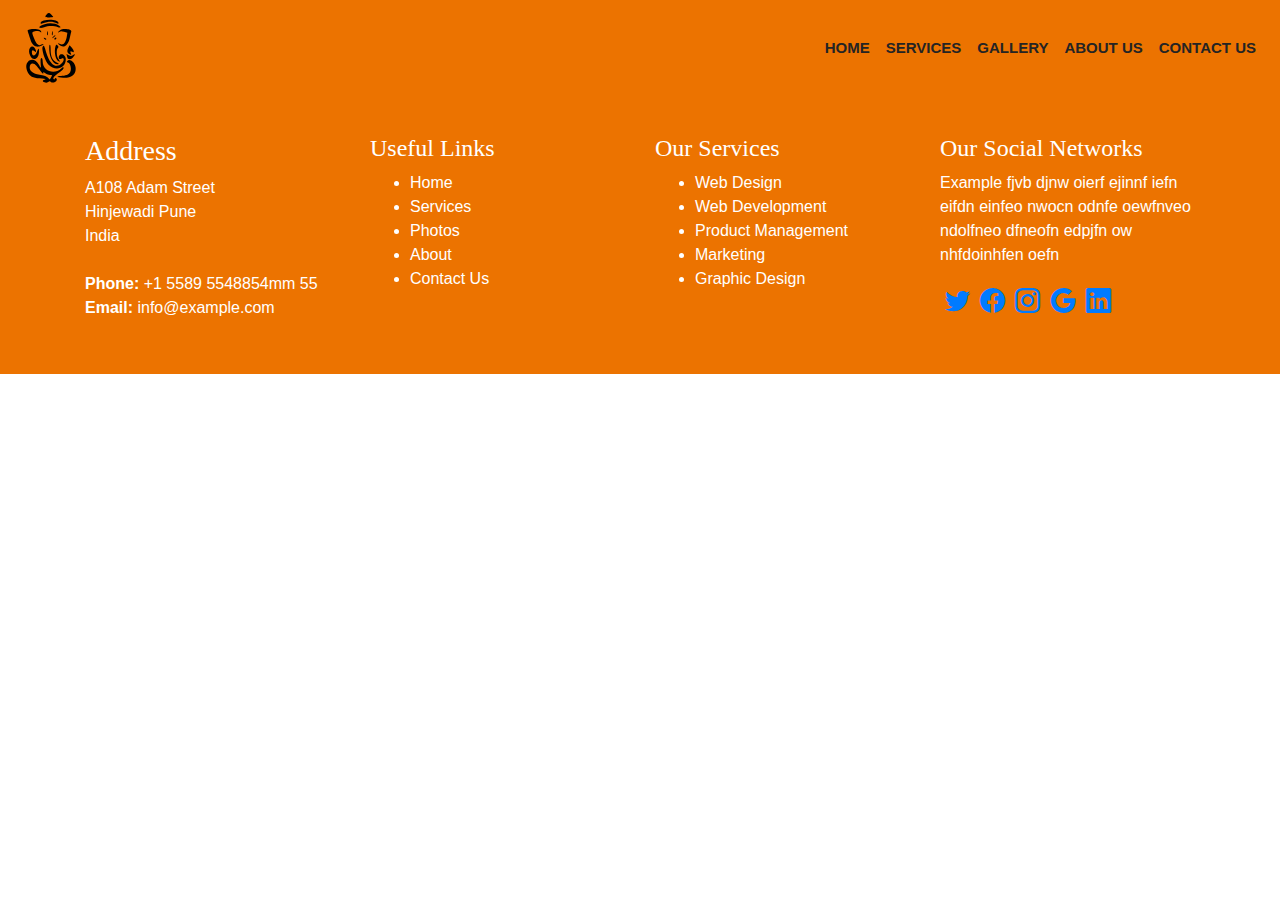
<file: index.html>
<!doctype html>
<html lang="en">
<head>
  <meta charset="utf-8">
  <title>Mangal Murti Transport</title>
  <base href="https://vijayharde.github.io/mangal.murti.io">
  <meta name="viewport" content="width=device-width, initial-scale=1">
  <link rel="icon" type="image/x-icon" href="/assets/Mangal Murti.jpg">
  <!-- Bootstrap CSS -->
  <link rel="stylesheet" href="https://maxcdn.bootstrapcdn.com/bootstrap/4.0.0/css/bootstrap.min.css" integrity="sha384-Gn5384xqQ1aoWXA+058RXPxPg6fy4IWvTNh0E263XmFcJlSAwiGgFAW/dAiS6JXm" crossorigin="anonymous">
  <link rel="stylesheet" href="https://cdn.jsdelivr.net/npm/bootstrap-icons@1.7.2/font/bootstrap-icons.css">
<link rel="stylesheet" href="styles.0ce3b52a5cc12cc4bb51.css"></head>
<body>
  <app-root></app-root>
  
  <!-- jQuery first, then Popper.js, then Bootstrap JS -->
  <script src="https://code.jquery.com/jquery-3.2.1.slim.min.js" integrity="sha384-KJ3o2DKtIkvYIK3UENzmM7KCkRr/rE9/Qpg6aAZGJwFDMVNA/GpGFF93hXpG5KkN" crossorigin="anonymous"></script>
  <script src="https://cdnjs.cloudflare.com/ajax/libs/popper.js/1.12.9/umd/popper.min.js" integrity="sha384-ApNbgh9B+Y1QKtv3Rn7W3mgPxhU9K/ScQsAP7hUibX39j7fakFPskvXusvfa0b4Q" crossorigin="anonymous"></script>
  <script src="https://maxcdn.bootstrapcdn.com/bootstrap/4.0.0/js/bootstrap.min.js" integrity="sha384-JZR6Spejh4U02d8jOt6vLEHfe/JQGiRRSQQxSfFWpi1MquVdAyjUar5+76PVCmYl" crossorigin="anonymous"></script>
<script src="runtime.acf0dec4155e77772545.js" defer></script><script src="polyfills.5e0ce2c1a99c8658e3f9.js" defer></script><script src="main.64a4290e21a7b0e04ec5.js" defer></script></body>
</html>
</file>
<file: styles.0ce3b52a5cc12cc4bb51.css>
@font-face{font-family:bootstrap-icons;src:url(bootstrap-icons.2b56e79ae5013246de29.woff2?30af91bf14e37666a085fb8a161ff36d) format("woff2"),url(bootstrap-icons.38c4d2499557ae0379fd.woff?30af91bf14e37666a085fb8a161ff36d) format("woff")}.bi:before,[class*=" bi-"]:before,[class^=bi-]:before{display:inline-block;font-family:bootstrap-icons!important;font-style:normal;font-weight:400!important;font-variant:normal;text-transform:none;line-height:1;vertical-align:-.125em;-webkit-font-smoothing:antialiased;-moz-osx-font-smoothing:grayscale}.bi-123:before{content:"\f67f"}.bi-alarm-fill:before{content:"\f101"}.bi-alarm:before{content:"\f102"}.bi-align-bottom:before{content:"\f103"}.bi-align-center:before{content:"\f104"}.bi-align-end:before{content:"\f105"}.bi-align-middle:before{content:"\f106"}.bi-align-start:before{content:"\f107"}.bi-align-top:before{content:"\f108"}.bi-alt:before{content:"\f109"}.bi-app-indicator:before{content:"\f10a"}.bi-app:before{content:"\f10b"}.bi-archive-fill:before{content:"\f10c"}.bi-archive:before{content:"\f10d"}.bi-arrow-90deg-down:before{content:"\f10e"}.bi-arrow-90deg-left:before{content:"\f10f"}.bi-arrow-90deg-right:before{content:"\f110"}.bi-arrow-90deg-up:before{content:"\f111"}.bi-arrow-bar-down:before{content:"\f112"}.bi-arrow-bar-left:before{content:"\f113"}.bi-arrow-bar-right:before{content:"\f114"}.bi-arrow-bar-up:before{content:"\f115"}.bi-arrow-clockwise:before{content:"\f116"}.bi-arrow-counterclockwise:before{content:"\f117"}.bi-arrow-down-circle-fill:before{content:"\f118"}.bi-arrow-down-circle:before{content:"\f119"}.bi-arrow-down-left-circle-fill:before{content:"\f11a"}.bi-arrow-down-left-circle:before{content:"\f11b"}.bi-arrow-down-left-square-fill:before{content:"\f11c"}.bi-arrow-down-left-square:before{content:"\f11d"}.bi-arrow-down-left:before{content:"\f11e"}.bi-arrow-down-right-circle-fill:before{content:"\f11f"}.bi-arrow-down-right-circle:before{content:"\f120"}.bi-arrow-down-right-square-fill:before{content:"\f121"}.bi-arrow-down-right-square:before{content:"\f122"}.bi-arrow-down-right:before{content:"\f123"}.bi-arrow-down-short:before{content:"\f124"}.bi-arrow-down-square-fill:before{content:"\f125"}.bi-arrow-down-square:before{content:"\f126"}.bi-arrow-down-up:before{content:"\f127"}.bi-arrow-down:before{content:"\f128"}.bi-arrow-left-circle-fill:before{content:"\f129"}.bi-arrow-left-circle:before{content:"\f12a"}.bi-arrow-left-right:before{content:"\f12b"}.bi-arrow-left-short:before{content:"\f12c"}.bi-arrow-left-square-fill:before{content:"\f12d"}.bi-arrow-left-square:before{content:"\f12e"}.bi-arrow-left:before{content:"\f12f"}.bi-arrow-repeat:before{content:"\f130"}.bi-arrow-return-left:before{content:"\f131"}.bi-arrow-return-right:before{content:"\f132"}.bi-arrow-right-circle-fill:before{content:"\f133"}.bi-arrow-right-circle:before{content:"\f134"}.bi-arrow-right-short:before{content:"\f135"}.bi-arrow-right-square-fill:before{content:"\f136"}.bi-arrow-right-square:before{content:"\f137"}.bi-arrow-right:before{content:"\f138"}.bi-arrow-up-circle-fill:before{content:"\f139"}.bi-arrow-up-circle:before{content:"\f13a"}.bi-arrow-up-left-circle-fill:before{content:"\f13b"}.bi-arrow-up-left-circle:before{content:"\f13c"}.bi-arrow-up-left-square-fill:before{content:"\f13d"}.bi-arrow-up-left-square:before{content:"\f13e"}.bi-arrow-up-left:before{content:"\f13f"}.bi-arrow-up-right-circle-fill:before{content:"\f140"}.bi-arrow-up-right-circle:before{content:"\f141"}.bi-arrow-up-right-square-fill:before{content:"\f142"}.bi-arrow-up-right-square:before{content:"\f143"}.bi-arrow-up-right:before{content:"\f144"}.bi-arrow-up-short:before{content:"\f145"}.bi-arrow-up-square-fill:before{content:"\f146"}.bi-arrow-up-square:before{content:"\f147"}.bi-arrow-up:before{content:"\f148"}.bi-arrows-angle-contract:before{content:"\f149"}.bi-arrows-angle-expand:before{content:"\f14a"}.bi-arrows-collapse:before{content:"\f14b"}.bi-arrows-expand:before{content:"\f14c"}.bi-arrows-fullscreen:before{content:"\f14d"}.bi-arrows-move:before{content:"\f14e"}.bi-aspect-ratio-fill:before{content:"\f14f"}.bi-aspect-ratio:before{content:"\f150"}.bi-asterisk:before{content:"\f151"}.bi-at:before{content:"\f152"}.bi-award-fill:before{content:"\f153"}.bi-award:before{content:"\f154"}.bi-back:before{content:"\f155"}.bi-backspace-fill:before{content:"\f156"}.bi-backspace-reverse-fill:before{content:"\f157"}.bi-backspace-reverse:before{content:"\f158"}.bi-backspace:before{content:"\f159"}.bi-badge-3d-fill:before{content:"\f15a"}.bi-badge-3d:before{content:"\f15b"}.bi-badge-4k-fill:before{content:"\f15c"}.bi-badge-4k:before{content:"\f15d"}.bi-badge-8k-fill:before{content:"\f15e"}.bi-badge-8k:before{content:"\f15f"}.bi-badge-ad-fill:before{content:"\f160"}.bi-badge-ad:before{content:"\f161"}.bi-badge-ar-fill:before{content:"\f162"}.bi-badge-ar:before{content:"\f163"}.bi-badge-cc-fill:before{content:"\f164"}.bi-badge-cc:before{content:"\f165"}.bi-badge-hd-fill:before{content:"\f166"}.bi-badge-hd:before{content:"\f167"}.bi-badge-tm-fill:before{content:"\f168"}.bi-badge-tm:before{content:"\f169"}.bi-badge-vo-fill:before{content:"\f16a"}.bi-badge-vo:before{content:"\f16b"}.bi-badge-vr-fill:before{content:"\f16c"}.bi-badge-vr:before{content:"\f16d"}.bi-badge-wc-fill:before{content:"\f16e"}.bi-badge-wc:before{content:"\f16f"}.bi-bag-check-fill:before{content:"\f170"}.bi-bag-check:before{content:"\f171"}.bi-bag-dash-fill:before{content:"\f172"}.bi-bag-dash:before{content:"\f173"}.bi-bag-fill:before{content:"\f174"}.bi-bag-plus-fill:before{content:"\f175"}.bi-bag-plus:before{content:"\f176"}.bi-bag-x-fill:before{content:"\f177"}.bi-bag-x:before{content:"\f178"}.bi-bag:before{content:"\f179"}.bi-bar-chart-fill:before{content:"\f17a"}.bi-bar-chart-line-fill:before{content:"\f17b"}.bi-bar-chart-line:before{content:"\f17c"}.bi-bar-chart-steps:before{content:"\f17d"}.bi-bar-chart:before{content:"\f17e"}.bi-basket-fill:before{content:"\f17f"}.bi-basket:before{content:"\f180"}.bi-basket2-fill:before{content:"\f181"}.bi-basket2:before{content:"\f182"}.bi-basket3-fill:before{content:"\f183"}.bi-basket3:before{content:"\f184"}.bi-battery-charging:before{content:"\f185"}.bi-battery-full:before{content:"\f186"}.bi-battery-half:before{content:"\f187"}.bi-battery:before{content:"\f188"}.bi-bell-fill:before{content:"\f189"}.bi-bell:before{content:"\f18a"}.bi-bezier:before{content:"\f18b"}.bi-bezier2:before{content:"\f18c"}.bi-bicycle:before{content:"\f18d"}.bi-binoculars-fill:before{content:"\f18e"}.bi-binoculars:before{content:"\f18f"}.bi-blockquote-left:before{content:"\f190"}.bi-blockquote-right:before{content:"\f191"}.bi-book-fill:before{content:"\f192"}.bi-book-half:before{content:"\f193"}.bi-book:before{content:"\f194"}.bi-bookmark-check-fill:before{content:"\f195"}.bi-bookmark-check:before{content:"\f196"}.bi-bookmark-dash-fill:before{content:"\f197"}.bi-bookmark-dash:before{content:"\f198"}.bi-bookmark-fill:before{content:"\f199"}.bi-bookmark-heart-fill:before{content:"\f19a"}.bi-bookmark-heart:before{content:"\f19b"}.bi-bookmark-plus-fill:before{content:"\f19c"}.bi-bookmark-plus:before{content:"\f19d"}.bi-bookmark-star-fill:before{content:"\f19e"}.bi-bookmark-star:before{content:"\f19f"}.bi-bookmark-x-fill:before{content:"\f1a0"}.bi-bookmark-x:before{content:"\f1a1"}.bi-bookmark:before{content:"\f1a2"}.bi-bookmarks-fill:before{content:"\f1a3"}.bi-bookmarks:before{content:"\f1a4"}.bi-bookshelf:before{content:"\f1a5"}.bi-bootstrap-fill:before{content:"\f1a6"}.bi-bootstrap-reboot:before{content:"\f1a7"}.bi-bootstrap:before{content:"\f1a8"}.bi-border-all:before{content:"\f1a9"}.bi-border-bottom:before{content:"\f1aa"}.bi-border-center:before{content:"\f1ab"}.bi-border-inner:before{content:"\f1ac"}.bi-border-left:before{content:"\f1ad"}.bi-border-middle:before{content:"\f1ae"}.bi-border-outer:before{content:"\f1af"}.bi-border-right:before{content:"\f1b0"}.bi-border-style:before{content:"\f1b1"}.bi-border-top:before{content:"\f1b2"}.bi-border-width:before{content:"\f1b3"}.bi-border:before{content:"\f1b4"}.bi-bounding-box-circles:before{content:"\f1b5"}.bi-bounding-box:before{content:"\f1b6"}.bi-box-arrow-down-left:before{content:"\f1b7"}.bi-box-arrow-down-right:before{content:"\f1b8"}.bi-box-arrow-down:before{content:"\f1b9"}.bi-box-arrow-in-down-left:before{content:"\f1ba"}.bi-box-arrow-in-down-right:before{content:"\f1bb"}.bi-box-arrow-in-down:before{content:"\f1bc"}.bi-box-arrow-in-left:before{content:"\f1bd"}.bi-box-arrow-in-right:before{content:"\f1be"}.bi-box-arrow-in-up-left:before{content:"\f1bf"}.bi-box-arrow-in-up-right:before{content:"\f1c0"}.bi-box-arrow-in-up:before{content:"\f1c1"}.bi-box-arrow-left:before{content:"\f1c2"}.bi-box-arrow-right:before{content:"\f1c3"}.bi-box-arrow-up-left:before{content:"\f1c4"}.bi-box-arrow-up-right:before{content:"\f1c5"}.bi-box-arrow-up:before{content:"\f1c6"}.bi-box-seam:before{content:"\f1c7"}.bi-box:before{content:"\f1c8"}.bi-braces:before{content:"\f1c9"}.bi-bricks:before{content:"\f1ca"}.bi-briefcase-fill:before{content:"\f1cb"}.bi-briefcase:before{content:"\f1cc"}.bi-brightness-alt-high-fill:before{content:"\f1cd"}.bi-brightness-alt-high:before{content:"\f1ce"}.bi-brightness-alt-low-fill:before{content:"\f1cf"}.bi-brightness-alt-low:before{content:"\f1d0"}.bi-brightness-high-fill:before{content:"\f1d1"}.bi-brightness-high:before{content:"\f1d2"}.bi-brightness-low-fill:before{content:"\f1d3"}.bi-brightness-low:before{content:"\f1d4"}.bi-broadcast-pin:before{content:"\f1d5"}.bi-broadcast:before{content:"\f1d6"}.bi-brush-fill:before{content:"\f1d7"}.bi-brush:before{content:"\f1d8"}.bi-bucket-fill:before{content:"\f1d9"}.bi-bucket:before{content:"\f1da"}.bi-bug-fill:before{content:"\f1db"}.bi-bug:before{content:"\f1dc"}.bi-building:before{content:"\f1dd"}.bi-bullseye:before{content:"\f1de"}.bi-calculator-fill:before{content:"\f1df"}.bi-calculator:before{content:"\f1e0"}.bi-calendar-check-fill:before{content:"\f1e1"}.bi-calendar-check:before{content:"\f1e2"}.bi-calendar-date-fill:before{content:"\f1e3"}.bi-calendar-date:before{content:"\f1e4"}.bi-calendar-day-fill:before{content:"\f1e5"}.bi-calendar-day:before{content:"\f1e6"}.bi-calendar-event-fill:before{content:"\f1e7"}.bi-calendar-event:before{content:"\f1e8"}.bi-calendar-fill:before{content:"\f1e9"}.bi-calendar-minus-fill:before{content:"\f1ea"}.bi-calendar-minus:before{content:"\f1eb"}.bi-calendar-month-fill:before{content:"\f1ec"}.bi-calendar-month:before{content:"\f1ed"}.bi-calendar-plus-fill:before{content:"\f1ee"}.bi-calendar-plus:before{content:"\f1ef"}.bi-calendar-range-fill:before{content:"\f1f0"}.bi-calendar-range:before{content:"\f1f1"}.bi-calendar-week-fill:before{content:"\f1f2"}.bi-calendar-week:before{content:"\f1f3"}.bi-calendar-x-fill:before{content:"\f1f4"}.bi-calendar-x:before{content:"\f1f5"}.bi-calendar:before{content:"\f1f6"}.bi-calendar2-check-fill:before{content:"\f1f7"}.bi-calendar2-check:before{content:"\f1f8"}.bi-calendar2-date-fill:before{content:"\f1f9"}.bi-calendar2-date:before{content:"\f1fa"}.bi-calendar2-day-fill:before{content:"\f1fb"}.bi-calendar2-day:before{content:"\f1fc"}.bi-calendar2-event-fill:before{content:"\f1fd"}.bi-calendar2-event:before{content:"\f1fe"}.bi-calendar2-fill:before{content:"\f1ff"}.bi-calendar2-minus-fill:before{content:"\f200"}.bi-calendar2-minus:before{content:"\f201"}.bi-calendar2-month-fill:before{content:"\f202"}.bi-calendar2-month:before{content:"\f203"}.bi-calendar2-plus-fill:before{content:"\f204"}.bi-calendar2-plus:before{content:"\f205"}.bi-calendar2-range-fill:before{content:"\f206"}.bi-calendar2-range:before{content:"\f207"}.bi-calendar2-week-fill:before{content:"\f208"}.bi-calendar2-week:before{content:"\f209"}.bi-calendar2-x-fill:before{content:"\f20a"}.bi-calendar2-x:before{content:"\f20b"}.bi-calendar2:before{content:"\f20c"}.bi-calendar3-event-fill:before{content:"\f20d"}.bi-calendar3-event:before{content:"\f20e"}.bi-calendar3-fill:before{content:"\f20f"}.bi-calendar3-range-fill:before{content:"\f210"}.bi-calendar3-range:before{content:"\f211"}.bi-calendar3-week-fill:before{content:"\f212"}.bi-calendar3-week:before{content:"\f213"}.bi-calendar3:before{content:"\f214"}.bi-calendar4-event:before{content:"\f215"}.bi-calendar4-range:before{content:"\f216"}.bi-calendar4-week:before{content:"\f217"}.bi-calendar4:before{content:"\f218"}.bi-camera-fill:before{content:"\f219"}.bi-camera-reels-fill:before{content:"\f21a"}.bi-camera-reels:before{content:"\f21b"}.bi-camera-video-fill:before{content:"\f21c"}.bi-camera-video-off-fill:before{content:"\f21d"}.bi-camera-video-off:before{content:"\f21e"}.bi-camera-video:before{content:"\f21f"}.bi-camera:before{content:"\f220"}.bi-camera2:before{content:"\f221"}.bi-capslock-fill:before{content:"\f222"}.bi-capslock:before{content:"\f223"}.bi-card-checklist:before{content:"\f224"}.bi-card-heading:before{content:"\f225"}.bi-card-image:before{content:"\f226"}.bi-card-list:before{content:"\f227"}.bi-card-text:before{content:"\f228"}.bi-caret-down-fill:before{content:"\f229"}.bi-caret-down-square-fill:before{content:"\f22a"}.bi-caret-down-square:before{content:"\f22b"}.bi-caret-down:before{content:"\f22c"}.bi-caret-left-fill:before{content:"\f22d"}.bi-caret-left-square-fill:before{content:"\f22e"}.bi-caret-left-square:before{content:"\f22f"}.bi-caret-left:before{content:"\f230"}.bi-caret-right-fill:before{content:"\f231"}.bi-caret-right-square-fill:before{content:"\f232"}.bi-caret-right-square:before{content:"\f233"}.bi-caret-right:before{content:"\f234"}.bi-caret-up-fill:before{content:"\f235"}.bi-caret-up-square-fill:before{content:"\f236"}.bi-caret-up-square:before{content:"\f237"}.bi-caret-up:before{content:"\f238"}.bi-cart-check-fill:before{content:"\f239"}.bi-cart-check:before{content:"\f23a"}.bi-cart-dash-fill:before{content:"\f23b"}.bi-cart-dash:before{content:"\f23c"}.bi-cart-fill:before{content:"\f23d"}.bi-cart-plus-fill:before{content:"\f23e"}.bi-cart-plus:before{content:"\f23f"}.bi-cart-x-fill:before{content:"\f240"}.bi-cart-x:before{content:"\f241"}.bi-cart:before{content:"\f242"}.bi-cart2:before{content:"\f243"}.bi-cart3:before{content:"\f244"}.bi-cart4:before{content:"\f245"}.bi-cash-stack:before{content:"\f246"}.bi-cash:before{content:"\f247"}.bi-cast:before{content:"\f248"}.bi-chat-dots-fill:before{content:"\f249"}.bi-chat-dots:before{content:"\f24a"}.bi-chat-fill:before{content:"\f24b"}.bi-chat-left-dots-fill:before{content:"\f24c"}.bi-chat-left-dots:before{content:"\f24d"}.bi-chat-left-fill:before{content:"\f24e"}.bi-chat-left-quote-fill:before{content:"\f24f"}.bi-chat-left-quote:before{content:"\f250"}.bi-chat-left-text-fill:before{content:"\f251"}.bi-chat-left-text:before{content:"\f252"}.bi-chat-left:before{content:"\f253"}.bi-chat-quote-fill:before{content:"\f254"}.bi-chat-quote:before{content:"\f255"}.bi-chat-right-dots-fill:before{content:"\f256"}.bi-chat-right-dots:before{content:"\f257"}.bi-chat-right-fill:before{content:"\f258"}.bi-chat-right-quote-fill:before{content:"\f259"}.bi-chat-right-quote:before{content:"\f25a"}.bi-chat-right-text-fill:before{content:"\f25b"}.bi-chat-right-text:before{content:"\f25c"}.bi-chat-right:before{content:"\f25d"}.bi-chat-square-dots-fill:before{content:"\f25e"}.bi-chat-square-dots:before{content:"\f25f"}.bi-chat-square-fill:before{content:"\f260"}.bi-chat-square-quote-fill:before{content:"\f261"}.bi-chat-square-quote:before{content:"\f262"}.bi-chat-square-text-fill:before{content:"\f263"}.bi-chat-square-text:before{content:"\f264"}.bi-chat-square:before{content:"\f265"}.bi-chat-text-fill:before{content:"\f266"}.bi-chat-text:before{content:"\f267"}.bi-chat:before{content:"\f268"}.bi-check-all:before{content:"\f269"}.bi-check-circle-fill:before{content:"\f26a"}.bi-check-circle:before{content:"\f26b"}.bi-check-square-fill:before{content:"\f26c"}.bi-check-square:before{content:"\f26d"}.bi-check:before{content:"\f26e"}.bi-check2-all:before{content:"\f26f"}.bi-check2-circle:before{content:"\f270"}.bi-check2-square:before{content:"\f271"}.bi-check2:before{content:"\f272"}.bi-chevron-bar-contract:before{content:"\f273"}.bi-chevron-bar-down:before{content:"\f274"}.bi-chevron-bar-expand:before{content:"\f275"}.bi-chevron-bar-left:before{content:"\f276"}.bi-chevron-bar-right:before{content:"\f277"}.bi-chevron-bar-up:before{content:"\f278"}.bi-chevron-compact-down:before{content:"\f279"}.bi-chevron-compact-left:before{content:"\f27a"}.bi-chevron-compact-right:before{content:"\f27b"}.bi-chevron-compact-up:before{content:"\f27c"}.bi-chevron-contract:before{content:"\f27d"}.bi-chevron-double-down:before{content:"\f27e"}.bi-chevron-double-left:before{content:"\f27f"}.bi-chevron-double-right:before{content:"\f280"}.bi-chevron-double-up:before{content:"\f281"}.bi-chevron-down:before{content:"\f282"}.bi-chevron-expand:before{content:"\f283"}.bi-chevron-left:before{content:"\f284"}.bi-chevron-right:before{content:"\f285"}.bi-chevron-up:before{content:"\f286"}.bi-circle-fill:before{content:"\f287"}.bi-circle-half:before{content:"\f288"}.bi-circle-square:before{content:"\f289"}.bi-circle:before{content:"\f28a"}.bi-clipboard-check:before{content:"\f28b"}.bi-clipboard-data:before{content:"\f28c"}.bi-clipboard-minus:before{content:"\f28d"}.bi-clipboard-plus:before{content:"\f28e"}.bi-clipboard-x:before{content:"\f28f"}.bi-clipboard:before{content:"\f290"}.bi-clock-fill:before{content:"\f291"}.bi-clock-history:before{content:"\f292"}.bi-clock:before{content:"\f293"}.bi-cloud-arrow-down-fill:before{content:"\f294"}.bi-cloud-arrow-down:before{content:"\f295"}.bi-cloud-arrow-up-fill:before{content:"\f296"}.bi-cloud-arrow-up:before{content:"\f297"}.bi-cloud-check-fill:before{content:"\f298"}.bi-cloud-check:before{content:"\f299"}.bi-cloud-download-fill:before{content:"\f29a"}.bi-cloud-download:before{content:"\f29b"}.bi-cloud-drizzle-fill:before{content:"\f29c"}.bi-cloud-drizzle:before{content:"\f29d"}.bi-cloud-fill:before{content:"\f29e"}.bi-cloud-fog-fill:before{content:"\f29f"}.bi-cloud-fog:before{content:"\f2a0"}.bi-cloud-fog2-fill:before{content:"\f2a1"}.bi-cloud-fog2:before{content:"\f2a2"}.bi-cloud-hail-fill:before{content:"\f2a3"}.bi-cloud-hail:before{content:"\f2a4"}.bi-cloud-haze-1:before{content:"\f2a5"}.bi-cloud-haze-fill:before{content:"\f2a6"}.bi-cloud-haze:before{content:"\f2a7"}.bi-cloud-haze2-fill:before{content:"\f2a8"}.bi-cloud-lightning-fill:before{content:"\f2a9"}.bi-cloud-lightning-rain-fill:before{content:"\f2aa"}.bi-cloud-lightning-rain:before{content:"\f2ab"}.bi-cloud-lightning:before{content:"\f2ac"}.bi-cloud-minus-fill:before{content:"\f2ad"}.bi-cloud-minus:before{content:"\f2ae"}.bi-cloud-moon-fill:before{content:"\f2af"}.bi-cloud-moon:before{content:"\f2b0"}.bi-cloud-plus-fill:before{content:"\f2b1"}.bi-cloud-plus:before{content:"\f2b2"}.bi-cloud-rain-fill:before{content:"\f2b3"}.bi-cloud-rain-heavy-fill:before{content:"\f2b4"}.bi-cloud-rain-heavy:before{content:"\f2b5"}.bi-cloud-rain:before{content:"\f2b6"}.bi-cloud-slash-fill:before{content:"\f2b7"}.bi-cloud-slash:before{content:"\f2b8"}.bi-cloud-sleet-fill:before{content:"\f2b9"}.bi-cloud-sleet:before{content:"\f2ba"}.bi-cloud-snow-fill:before{content:"\f2bb"}.bi-cloud-snow:before{content:"\f2bc"}.bi-cloud-sun-fill:before{content:"\f2bd"}.bi-cloud-sun:before{content:"\f2be"}.bi-cloud-upload-fill:before{content:"\f2bf"}.bi-cloud-upload:before{content:"\f2c0"}.bi-cloud:before{content:"\f2c1"}.bi-clouds-fill:before{content:"\f2c2"}.bi-clouds:before{content:"\f2c3"}.bi-cloudy-fill:before{content:"\f2c4"}.bi-cloudy:before{content:"\f2c5"}.bi-code-slash:before{content:"\f2c6"}.bi-code-square:before{content:"\f2c7"}.bi-code:before{content:"\f2c8"}.bi-collection-fill:before{content:"\f2c9"}.bi-collection-play-fill:before{content:"\f2ca"}.bi-collection-play:before{content:"\f2cb"}.bi-collection:before{content:"\f2cc"}.bi-columns-gap:before{content:"\f2cd"}.bi-columns:before{content:"\f2ce"}.bi-command:before{content:"\f2cf"}.bi-compass-fill:before{content:"\f2d0"}.bi-compass:before{content:"\f2d1"}.bi-cone-striped:before{content:"\f2d2"}.bi-cone:before{content:"\f2d3"}.bi-controller:before{content:"\f2d4"}.bi-cpu-fill:before{content:"\f2d5"}.bi-cpu:before{content:"\f2d6"}.bi-credit-card-2-back-fill:before{content:"\f2d7"}.bi-credit-card-2-back:before{content:"\f2d8"}.bi-credit-card-2-front-fill:before{content:"\f2d9"}.bi-credit-card-2-front:before{content:"\f2da"}.bi-credit-card-fill:before{content:"\f2db"}.bi-credit-card:before{content:"\f2dc"}.bi-crop:before{content:"\f2dd"}.bi-cup-fill:before{content:"\f2de"}.bi-cup-straw:before{content:"\f2df"}.bi-cup:before{content:"\f2e0"}.bi-cursor-fill:before{content:"\f2e1"}.bi-cursor-text:before{content:"\f2e2"}.bi-cursor:before{content:"\f2e3"}.bi-dash-circle-dotted:before{content:"\f2e4"}.bi-dash-circle-fill:before{content:"\f2e5"}.bi-dash-circle:before{content:"\f2e6"}.bi-dash-square-dotted:before{content:"\f2e7"}.bi-dash-square-fill:before{content:"\f2e8"}.bi-dash-square:before{content:"\f2e9"}.bi-dash:before{content:"\f2ea"}.bi-diagram-2-fill:before{content:"\f2eb"}.bi-diagram-2:before{content:"\f2ec"}.bi-diagram-3-fill:before{content:"\f2ed"}.bi-diagram-3:before{content:"\f2ee"}.bi-diamond-fill:before{content:"\f2ef"}.bi-diamond-half:before{content:"\f2f0"}.bi-diamond:before{content:"\f2f1"}.bi-dice-1-fill:before{content:"\f2f2"}.bi-dice-1:before{content:"\f2f3"}.bi-dice-2-fill:before{content:"\f2f4"}.bi-dice-2:before{content:"\f2f5"}.bi-dice-3-fill:before{content:"\f2f6"}.bi-dice-3:before{content:"\f2f7"}.bi-dice-4-fill:before{content:"\f2f8"}.bi-dice-4:before{content:"\f2f9"}.bi-dice-5-fill:before{content:"\f2fa"}.bi-dice-5:before{content:"\f2fb"}.bi-dice-6-fill:before{content:"\f2fc"}.bi-dice-6:before{content:"\f2fd"}.bi-disc-fill:before{content:"\f2fe"}.bi-disc:before{content:"\f2ff"}.bi-discord:before{content:"\f300"}.bi-display-fill:before{content:"\f301"}.bi-display:before{content:"\f302"}.bi-distribute-horizontal:before{content:"\f303"}.bi-distribute-vertical:before{content:"\f304"}.bi-door-closed-fill:before{content:"\f305"}.bi-door-closed:before{content:"\f306"}.bi-door-open-fill:before{content:"\f307"}.bi-door-open:before{content:"\f308"}.bi-dot:before{content:"\f309"}.bi-download:before{content:"\f30a"}.bi-droplet-fill:before{content:"\f30b"}.bi-droplet-half:before{content:"\f30c"}.bi-droplet:before{content:"\f30d"}.bi-earbuds:before{content:"\f30e"}.bi-easel-fill:before{content:"\f30f"}.bi-easel:before{content:"\f310"}.bi-egg-fill:before{content:"\f311"}.bi-egg-fried:before{content:"\f312"}.bi-egg:before{content:"\f313"}.bi-eject-fill:before{content:"\f314"}.bi-eject:before{content:"\f315"}.bi-emoji-angry-fill:before{content:"\f316"}.bi-emoji-angry:before{content:"\f317"}.bi-emoji-dizzy-fill:before{content:"\f318"}.bi-emoji-dizzy:before{content:"\f319"}.bi-emoji-expressionless-fill:before{content:"\f31a"}.bi-emoji-expressionless:before{content:"\f31b"}.bi-emoji-frown-fill:before{content:"\f31c"}.bi-emoji-frown:before{content:"\f31d"}.bi-emoji-heart-eyes-fill:before{content:"\f31e"}.bi-emoji-heart-eyes:before{content:"\f31f"}.bi-emoji-laughing-fill:before{content:"\f320"}.bi-emoji-laughing:before{content:"\f321"}.bi-emoji-neutral-fill:before{content:"\f322"}.bi-emoji-neutral:before{content:"\f323"}.bi-emoji-smile-fill:before{content:"\f324"}.bi-emoji-smile-upside-down-fill:before{content:"\f325"}.bi-emoji-smile-upside-down:before{content:"\f326"}.bi-emoji-smile:before{content:"\f327"}.bi-emoji-sunglasses-fill:before{content:"\f328"}.bi-emoji-sunglasses:before{content:"\f329"}.bi-emoji-wink-fill:before{content:"\f32a"}.bi-emoji-wink:before{content:"\f32b"}.bi-envelope-fill:before{content:"\f32c"}.bi-envelope-open-fill:before{content:"\f32d"}.bi-envelope-open:before{content:"\f32e"}.bi-envelope:before{content:"\f32f"}.bi-eraser-fill:before{content:"\f330"}.bi-eraser:before{content:"\f331"}.bi-exclamation-circle-fill:before{content:"\f332"}.bi-exclamation-circle:before{content:"\f333"}.bi-exclamation-diamond-fill:before{content:"\f334"}.bi-exclamation-diamond:before{content:"\f335"}.bi-exclamation-octagon-fill:before{content:"\f336"}.bi-exclamation-octagon:before{content:"\f337"}.bi-exclamation-square-fill:before{content:"\f338"}.bi-exclamation-square:before{content:"\f339"}.bi-exclamation-triangle-fill:before{content:"\f33a"}.bi-exclamation-triangle:before{content:"\f33b"}.bi-exclamation:before{content:"\f33c"}.bi-exclude:before{content:"\f33d"}.bi-eye-fill:before{content:"\f33e"}.bi-eye-slash-fill:before{content:"\f33f"}.bi-eye-slash:before{content:"\f340"}.bi-eye:before{content:"\f341"}.bi-eyedropper:before{content:"\f342"}.bi-eyeglasses:before{content:"\f343"}.bi-facebook:before{content:"\f344"}.bi-file-arrow-down-fill:before{content:"\f345"}.bi-file-arrow-down:before{content:"\f346"}.bi-file-arrow-up-fill:before{content:"\f347"}.bi-file-arrow-up:before{content:"\f348"}.bi-file-bar-graph-fill:before{content:"\f349"}.bi-file-bar-graph:before{content:"\f34a"}.bi-file-binary-fill:before{content:"\f34b"}.bi-file-binary:before{content:"\f34c"}.bi-file-break-fill:before{content:"\f34d"}.bi-file-break:before{content:"\f34e"}.bi-file-check-fill:before{content:"\f34f"}.bi-file-check:before{content:"\f350"}.bi-file-code-fill:before{content:"\f351"}.bi-file-code:before{content:"\f352"}.bi-file-diff-fill:before{content:"\f353"}.bi-file-diff:before{content:"\f354"}.bi-file-earmark-arrow-down-fill:before{content:"\f355"}.bi-file-earmark-arrow-down:before{content:"\f356"}.bi-file-earmark-arrow-up-fill:before{content:"\f357"}.bi-file-earmark-arrow-up:before{content:"\f358"}.bi-file-earmark-bar-graph-fill:before{content:"\f359"}.bi-file-earmark-bar-graph:before{content:"\f35a"}.bi-file-earmark-binary-fill:before{content:"\f35b"}.bi-file-earmark-binary:before{content:"\f35c"}.bi-file-earmark-break-fill:before{content:"\f35d"}.bi-file-earmark-break:before{content:"\f35e"}.bi-file-earmark-check-fill:before{content:"\f35f"}.bi-file-earmark-check:before{content:"\f360"}.bi-file-earmark-code-fill:before{content:"\f361"}.bi-file-earmark-code:before{content:"\f362"}.bi-file-earmark-diff-fill:before{content:"\f363"}.bi-file-earmark-diff:before{content:"\f364"}.bi-file-earmark-easel-fill:before{content:"\f365"}.bi-file-earmark-easel:before{content:"\f366"}.bi-file-earmark-excel-fill:before{content:"\f367"}.bi-file-earmark-excel:before{content:"\f368"}.bi-file-earmark-fill:before{content:"\f369"}.bi-file-earmark-font-fill:before{content:"\f36a"}.bi-file-earmark-font:before{content:"\f36b"}.bi-file-earmark-image-fill:before{content:"\f36c"}.bi-file-earmark-image:before{content:"\f36d"}.bi-file-earmark-lock-fill:before{content:"\f36e"}.bi-file-earmark-lock:before{content:"\f36f"}.bi-file-earmark-lock2-fill:before{content:"\f370"}.bi-file-earmark-lock2:before{content:"\f371"}.bi-file-earmark-medical-fill:before{content:"\f372"}.bi-file-earmark-medical:before{content:"\f373"}.bi-file-earmark-minus-fill:before{content:"\f374"}.bi-file-earmark-minus:before{content:"\f375"}.bi-file-earmark-music-fill:before{content:"\f376"}.bi-file-earmark-music:before{content:"\f377"}.bi-file-earmark-person-fill:before{content:"\f378"}.bi-file-earmark-person:before{content:"\f379"}.bi-file-earmark-play-fill:before{content:"\f37a"}.bi-file-earmark-play:before{content:"\f37b"}.bi-file-earmark-plus-fill:before{content:"\f37c"}.bi-file-earmark-plus:before{content:"\f37d"}.bi-file-earmark-post-fill:before{content:"\f37e"}.bi-file-earmark-post:before{content:"\f37f"}.bi-file-earmark-ppt-fill:before{content:"\f380"}.bi-file-earmark-ppt:before{content:"\f381"}.bi-file-earmark-richtext-fill:before{content:"\f382"}.bi-file-earmark-richtext:before{content:"\f383"}.bi-file-earmark-ruled-fill:before{content:"\f384"}.bi-file-earmark-ruled:before{content:"\f385"}.bi-file-earmark-slides-fill:before{content:"\f386"}.bi-file-earmark-slides:before{content:"\f387"}.bi-file-earmark-spreadsheet-fill:before{content:"\f388"}.bi-file-earmark-spreadsheet:before{content:"\f389"}.bi-file-earmark-text-fill:before{content:"\f38a"}.bi-file-earmark-text:before{content:"\f38b"}.bi-file-earmark-word-fill:before{content:"\f38c"}.bi-file-earmark-word:before{content:"\f38d"}.bi-file-earmark-x-fill:before{content:"\f38e"}.bi-file-earmark-x:before{content:"\f38f"}.bi-file-earmark-zip-fill:before{content:"\f390"}.bi-file-earmark-zip:before{content:"\f391"}.bi-file-earmark:before{content:"\f392"}.bi-file-easel-fill:before{content:"\f393"}.bi-file-easel:before{content:"\f394"}.bi-file-excel-fill:before{content:"\f395"}.bi-file-excel:before{content:"\f396"}.bi-file-fill:before{content:"\f397"}.bi-file-font-fill:before{content:"\f398"}.bi-file-font:before{content:"\f399"}.bi-file-image-fill:before{content:"\f39a"}.bi-file-image:before{content:"\f39b"}.bi-file-lock-fill:before{content:"\f39c"}.bi-file-lock:before{content:"\f39d"}.bi-file-lock2-fill:before{content:"\f39e"}.bi-file-lock2:before{content:"\f39f"}.bi-file-medical-fill:before{content:"\f3a0"}.bi-file-medical:before{content:"\f3a1"}.bi-file-minus-fill:before{content:"\f3a2"}.bi-file-minus:before{content:"\f3a3"}.bi-file-music-fill:before{content:"\f3a4"}.bi-file-music:before{content:"\f3a5"}.bi-file-person-fill:before{content:"\f3a6"}.bi-file-person:before{content:"\f3a7"}.bi-file-play-fill:before{content:"\f3a8"}.bi-file-play:before{content:"\f3a9"}.bi-file-plus-fill:before{content:"\f3aa"}.bi-file-plus:before{content:"\f3ab"}.bi-file-post-fill:before{content:"\f3ac"}.bi-file-post:before{content:"\f3ad"}.bi-file-ppt-fill:before{content:"\f3ae"}.bi-file-ppt:before{content:"\f3af"}.bi-file-richtext-fill:before{content:"\f3b0"}.bi-file-richtext:before{content:"\f3b1"}.bi-file-ruled-fill:before{content:"\f3b2"}.bi-file-ruled:before{content:"\f3b3"}.bi-file-slides-fill:before{content:"\f3b4"}.bi-file-slides:before{content:"\f3b5"}.bi-file-spreadsheet-fill:before{content:"\f3b6"}.bi-file-spreadsheet:before{content:"\f3b7"}.bi-file-text-fill:before{content:"\f3b8"}.bi-file-text:before{content:"\f3b9"}.bi-file-word-fill:before{content:"\f3ba"}.bi-file-word:before{content:"\f3bb"}.bi-file-x-fill:before{content:"\f3bc"}.bi-file-x:before{content:"\f3bd"}.bi-file-zip-fill:before{content:"\f3be"}.bi-file-zip:before{content:"\f3bf"}.bi-file:before{content:"\f3c0"}.bi-files-alt:before{content:"\f3c1"}.bi-files:before{content:"\f3c2"}.bi-film:before{content:"\f3c3"}.bi-filter-circle-fill:before{content:"\f3c4"}.bi-filter-circle:before{content:"\f3c5"}.bi-filter-left:before{content:"\f3c6"}.bi-filter-right:before{content:"\f3c7"}.bi-filter-square-fill:before{content:"\f3c8"}.bi-filter-square:before{content:"\f3c9"}.bi-filter:before{content:"\f3ca"}.bi-flag-fill:before{content:"\f3cb"}.bi-flag:before{content:"\f3cc"}.bi-flower1:before{content:"\f3cd"}.bi-flower2:before{content:"\f3ce"}.bi-flower3:before{content:"\f3cf"}.bi-folder-check:before{content:"\f3d0"}.bi-folder-fill:before{content:"\f3d1"}.bi-folder-minus:before{content:"\f3d2"}.bi-folder-plus:before{content:"\f3d3"}.bi-folder-symlink-fill:before{content:"\f3d4"}.bi-folder-symlink:before{content:"\f3d5"}.bi-folder-x:before{content:"\f3d6"}.bi-folder:before{content:"\f3d7"}.bi-folder2-open:before{content:"\f3d8"}.bi-folder2:before{content:"\f3d9"}.bi-fonts:before{content:"\f3da"}.bi-forward-fill:before{content:"\f3db"}.bi-forward:before{content:"\f3dc"}.bi-front:before{content:"\f3dd"}.bi-fullscreen-exit:before{content:"\f3de"}.bi-fullscreen:before{content:"\f3df"}.bi-funnel-fill:before{content:"\f3e0"}.bi-funnel:before{content:"\f3e1"}.bi-gear-fill:before{content:"\f3e2"}.bi-gear-wide-connected:before{content:"\f3e3"}.bi-gear-wide:before{content:"\f3e4"}.bi-gear:before{content:"\f3e5"}.bi-gem:before{content:"\f3e6"}.bi-geo-alt-fill:before{content:"\f3e7"}.bi-geo-alt:before{content:"\f3e8"}.bi-geo-fill:before{content:"\f3e9"}.bi-geo:before{content:"\f3ea"}.bi-gift-fill:before{content:"\f3eb"}.bi-gift:before{content:"\f3ec"}.bi-github:before{content:"\f3ed"}.bi-globe:before{content:"\f3ee"}.bi-globe2:before{content:"\f3ef"}.bi-google:before{content:"\f3f0"}.bi-graph-down:before{content:"\f3f1"}.bi-graph-up:before{content:"\f3f2"}.bi-grid-1x2-fill:before{content:"\f3f3"}.bi-grid-1x2:before{content:"\f3f4"}.bi-grid-3x2-gap-fill:before{content:"\f3f5"}.bi-grid-3x2-gap:before{content:"\f3f6"}.bi-grid-3x2:before{content:"\f3f7"}.bi-grid-3x3-gap-fill:before{content:"\f3f8"}.bi-grid-3x3-gap:before{content:"\f3f9"}.bi-grid-3x3:before{content:"\f3fa"}.bi-grid-fill:before{content:"\f3fb"}.bi-grid:before{content:"\f3fc"}.bi-grip-horizontal:before{content:"\f3fd"}.bi-grip-vertical:before{content:"\f3fe"}.bi-hammer:before{content:"\f3ff"}.bi-hand-index-fill:before{content:"\f400"}.bi-hand-index-thumb-fill:before{content:"\f401"}.bi-hand-index-thumb:before{content:"\f402"}.bi-hand-index:before{content:"\f403"}.bi-hand-thumbs-down-fill:before{content:"\f404"}.bi-hand-thumbs-down:before{content:"\f405"}.bi-hand-thumbs-up-fill:before{content:"\f406"}.bi-hand-thumbs-up:before{content:"\f407"}.bi-handbag-fill:before{content:"\f408"}.bi-handbag:before{content:"\f409"}.bi-hash:before{content:"\f40a"}.bi-hdd-fill:before{content:"\f40b"}.bi-hdd-network-fill:before{content:"\f40c"}.bi-hdd-network:before{content:"\f40d"}.bi-hdd-rack-fill:before{content:"\f40e"}.bi-hdd-rack:before{content:"\f40f"}.bi-hdd-stack-fill:before{content:"\f410"}.bi-hdd-stack:before{content:"\f411"}.bi-hdd:before{content:"\f412"}.bi-headphones:before{content:"\f413"}.bi-headset:before{content:"\f414"}.bi-heart-fill:before{content:"\f415"}.bi-heart-half:before{content:"\f416"}.bi-heart:before{content:"\f417"}.bi-heptagon-fill:before{content:"\f418"}.bi-heptagon-half:before{content:"\f419"}.bi-heptagon:before{content:"\f41a"}.bi-hexagon-fill:before{content:"\f41b"}.bi-hexagon-half:before{content:"\f41c"}.bi-hexagon:before{content:"\f41d"}.bi-hourglass-bottom:before{content:"\f41e"}.bi-hourglass-split:before{content:"\f41f"}.bi-hourglass-top:before{content:"\f420"}.bi-hourglass:before{content:"\f421"}.bi-house-door-fill:before{content:"\f422"}.bi-house-door:before{content:"\f423"}.bi-house-fill:before{content:"\f424"}.bi-house:before{content:"\f425"}.bi-hr:before{content:"\f426"}.bi-hurricane:before{content:"\f427"}.bi-image-alt:before{content:"\f428"}.bi-image-fill:before{content:"\f429"}.bi-image:before{content:"\f42a"}.bi-images:before{content:"\f42b"}.bi-inbox-fill:before{content:"\f42c"}.bi-inbox:before{content:"\f42d"}.bi-inboxes-fill:before{content:"\f42e"}.bi-inboxes:before{content:"\f42f"}.bi-info-circle-fill:before{content:"\f430"}.bi-info-circle:before{content:"\f431"}.bi-info-square-fill:before{content:"\f432"}.bi-info-square:before{content:"\f433"}.bi-info:before{content:"\f434"}.bi-input-cursor-text:before{content:"\f435"}.bi-input-cursor:before{content:"\f436"}.bi-instagram:before{content:"\f437"}.bi-intersect:before{content:"\f438"}.bi-journal-album:before{content:"\f439"}.bi-journal-arrow-down:before{content:"\f43a"}.bi-journal-arrow-up:before{content:"\f43b"}.bi-journal-bookmark-fill:before{content:"\f43c"}.bi-journal-bookmark:before{content:"\f43d"}.bi-journal-check:before{content:"\f43e"}.bi-journal-code:before{content:"\f43f"}.bi-journal-medical:before{content:"\f440"}.bi-journal-minus:before{content:"\f441"}.bi-journal-plus:before{content:"\f442"}.bi-journal-richtext:before{content:"\f443"}.bi-journal-text:before{content:"\f444"}.bi-journal-x:before{content:"\f445"}.bi-journal:before{content:"\f446"}.bi-journals:before{content:"\f447"}.bi-joystick:before{content:"\f448"}.bi-justify-left:before{content:"\f449"}.bi-justify-right:before{content:"\f44a"}.bi-justify:before{content:"\f44b"}.bi-kanban-fill:before{content:"\f44c"}.bi-kanban:before{content:"\f44d"}.bi-key-fill:before{content:"\f44e"}.bi-key:before{content:"\f44f"}.bi-keyboard-fill:before{content:"\f450"}.bi-keyboard:before{content:"\f451"}.bi-ladder:before{content:"\f452"}.bi-lamp-fill:before{content:"\f453"}.bi-lamp:before{content:"\f454"}.bi-laptop-fill:before{content:"\f455"}.bi-laptop:before{content:"\f456"}.bi-layer-backward:before{content:"\f457"}.bi-layer-forward:before{content:"\f458"}.bi-layers-fill:before{content:"\f459"}.bi-layers-half:before{content:"\f45a"}.bi-layers:before{content:"\f45b"}.bi-layout-sidebar-inset-reverse:before{content:"\f45c"}.bi-layout-sidebar-inset:before{content:"\f45d"}.bi-layout-sidebar-reverse:before{content:"\f45e"}.bi-layout-sidebar:before{content:"\f45f"}.bi-layout-split:before{content:"\f460"}.bi-layout-text-sidebar-reverse:before{content:"\f461"}.bi-layout-text-sidebar:before{content:"\f462"}.bi-layout-text-window-reverse:before{content:"\f463"}.bi-layout-text-window:before{content:"\f464"}.bi-layout-three-columns:before{content:"\f465"}.bi-layout-wtf:before{content:"\f466"}.bi-life-preserver:before{content:"\f467"}.bi-lightbulb-fill:before{content:"\f468"}.bi-lightbulb-off-fill:before{content:"\f469"}.bi-lightbulb-off:before{content:"\f46a"}.bi-lightbulb:before{content:"\f46b"}.bi-lightning-charge-fill:before{content:"\f46c"}.bi-lightning-charge:before{content:"\f46d"}.bi-lightning-fill:before{content:"\f46e"}.bi-lightning:before{content:"\f46f"}.bi-link-45deg:before{content:"\f470"}.bi-link:before{content:"\f471"}.bi-linkedin:before{content:"\f472"}.bi-list-check:before{content:"\f473"}.bi-list-nested:before{content:"\f474"}.bi-list-ol:before{content:"\f475"}.bi-list-stars:before{content:"\f476"}.bi-list-task:before{content:"\f477"}.bi-list-ul:before{content:"\f478"}.bi-list:before{content:"\f479"}.bi-lock-fill:before{content:"\f47a"}.bi-lock:before{content:"\f47b"}.bi-mailbox:before{content:"\f47c"}.bi-mailbox2:before{content:"\f47d"}.bi-map-fill:before{content:"\f47e"}.bi-map:before{content:"\f47f"}.bi-markdown-fill:before{content:"\f480"}.bi-markdown:before{content:"\f481"}.bi-mask:before{content:"\f482"}.bi-megaphone-fill:before{content:"\f483"}.bi-megaphone:before{content:"\f484"}.bi-menu-app-fill:before{content:"\f485"}.bi-menu-app:before{content:"\f486"}.bi-menu-button-fill:before{content:"\f487"}.bi-menu-button-wide-fill:before{content:"\f488"}.bi-menu-button-wide:before{content:"\f489"}.bi-menu-button:before{content:"\f48a"}.bi-menu-down:before{content:"\f48b"}.bi-menu-up:before{content:"\f48c"}.bi-mic-fill:before{content:"\f48d"}.bi-mic-mute-fill:before{content:"\f48e"}.bi-mic-mute:before{content:"\f48f"}.bi-mic:before{content:"\f490"}.bi-minecart-loaded:before{content:"\f491"}.bi-minecart:before{content:"\f492"}.bi-moisture:before{content:"\f493"}.bi-moon-fill:before{content:"\f494"}.bi-moon-stars-fill:before{content:"\f495"}.bi-moon-stars:before{content:"\f496"}.bi-moon:before{content:"\f497"}.bi-mouse-fill:before{content:"\f498"}.bi-mouse:before{content:"\f499"}.bi-mouse2-fill:before{content:"\f49a"}.bi-mouse2:before{content:"\f49b"}.bi-mouse3-fill:before{content:"\f49c"}.bi-mouse3:before{content:"\f49d"}.bi-music-note-beamed:before{content:"\f49e"}.bi-music-note-list:before{content:"\f49f"}.bi-music-note:before{content:"\f4a0"}.bi-music-player-fill:before{content:"\f4a1"}.bi-music-player:before{content:"\f4a2"}.bi-newspaper:before{content:"\f4a3"}.bi-node-minus-fill:before{content:"\f4a4"}.bi-node-minus:before{content:"\f4a5"}.bi-node-plus-fill:before{content:"\f4a6"}.bi-node-plus:before{content:"\f4a7"}.bi-nut-fill:before{content:"\f4a8"}.bi-nut:before{content:"\f4a9"}.bi-octagon-fill:before{content:"\f4aa"}.bi-octagon-half:before{content:"\f4ab"}.bi-octagon:before{content:"\f4ac"}.bi-option:before{content:"\f4ad"}.bi-outlet:before{content:"\f4ae"}.bi-paint-bucket:before{content:"\f4af"}.bi-palette-fill:before{content:"\f4b0"}.bi-palette:before{content:"\f4b1"}.bi-palette2:before{content:"\f4b2"}.bi-paperclip:before{content:"\f4b3"}.bi-paragraph:before{content:"\f4b4"}.bi-patch-check-fill:before{content:"\f4b5"}.bi-patch-check:before{content:"\f4b6"}.bi-patch-exclamation-fill:before{content:"\f4b7"}.bi-patch-exclamation:before{content:"\f4b8"}.bi-patch-minus-fill:before{content:"\f4b9"}.bi-patch-minus:before{content:"\f4ba"}.bi-patch-plus-fill:before{content:"\f4bb"}.bi-patch-plus:before{content:"\f4bc"}.bi-patch-question-fill:before{content:"\f4bd"}.bi-patch-question:before{content:"\f4be"}.bi-pause-btn-fill:before{content:"\f4bf"}.bi-pause-btn:before{content:"\f4c0"}.bi-pause-circle-fill:before{content:"\f4c1"}.bi-pause-circle:before{content:"\f4c2"}.bi-pause-fill:before{content:"\f4c3"}.bi-pause:before{content:"\f4c4"}.bi-peace-fill:before{content:"\f4c5"}.bi-peace:before{content:"\f4c6"}.bi-pen-fill:before{content:"\f4c7"}.bi-pen:before{content:"\f4c8"}.bi-pencil-fill:before{content:"\f4c9"}.bi-pencil-square:before{content:"\f4ca"}.bi-pencil:before{content:"\f4cb"}.bi-pentagon-fill:before{content:"\f4cc"}.bi-pentagon-half:before{content:"\f4cd"}.bi-pentagon:before{content:"\f4ce"}.bi-people-fill:before{content:"\f4cf"}.bi-people:before{content:"\f4d0"}.bi-percent:before{content:"\f4d1"}.bi-person-badge-fill:before{content:"\f4d2"}.bi-person-badge:before{content:"\f4d3"}.bi-person-bounding-box:before{content:"\f4d4"}.bi-person-check-fill:before{content:"\f4d5"}.bi-person-check:before{content:"\f4d6"}.bi-person-circle:before{content:"\f4d7"}.bi-person-dash-fill:before{content:"\f4d8"}.bi-person-dash:before{content:"\f4d9"}.bi-person-fill:before{content:"\f4da"}.bi-person-lines-fill:before{content:"\f4db"}.bi-person-plus-fill:before{content:"\f4dc"}.bi-person-plus:before{content:"\f4dd"}.bi-person-square:before{content:"\f4de"}.bi-person-x-fill:before{content:"\f4df"}.bi-person-x:before{content:"\f4e0"}.bi-person:before{content:"\f4e1"}.bi-phone-fill:before{content:"\f4e2"}.bi-phone-landscape-fill:before{content:"\f4e3"}.bi-phone-landscape:before{content:"\f4e4"}.bi-phone-vibrate-fill:before{content:"\f4e5"}.bi-phone-vibrate:before{content:"\f4e6"}.bi-phone:before{content:"\f4e7"}.bi-pie-chart-fill:before{content:"\f4e8"}.bi-pie-chart:before{content:"\f4e9"}.bi-pin-angle-fill:before{content:"\f4ea"}.bi-pin-angle:before{content:"\f4eb"}.bi-pin-fill:before{content:"\f4ec"}.bi-pin:before{content:"\f4ed"}.bi-pip-fill:before{content:"\f4ee"}.bi-pip:before{content:"\f4ef"}.bi-play-btn-fill:before{content:"\f4f0"}.bi-play-btn:before{content:"\f4f1"}.bi-play-circle-fill:before{content:"\f4f2"}.bi-play-circle:before{content:"\f4f3"}.bi-play-fill:before{content:"\f4f4"}.bi-play:before{content:"\f4f5"}.bi-plug-fill:before{content:"\f4f6"}.bi-plug:before{content:"\f4f7"}.bi-plus-circle-dotted:before{content:"\f4f8"}.bi-plus-circle-fill:before{content:"\f4f9"}.bi-plus-circle:before{content:"\f4fa"}.bi-plus-square-dotted:before{content:"\f4fb"}.bi-plus-square-fill:before{content:"\f4fc"}.bi-plus-square:before{content:"\f4fd"}.bi-plus:before{content:"\f4fe"}.bi-power:before{content:"\f4ff"}.bi-printer-fill:before{content:"\f500"}.bi-printer:before{content:"\f501"}.bi-puzzle-fill:before{content:"\f502"}.bi-puzzle:before{content:"\f503"}.bi-question-circle-fill:before{content:"\f504"}.bi-question-circle:before{content:"\f505"}.bi-question-diamond-fill:before{content:"\f506"}.bi-question-diamond:before{content:"\f507"}.bi-question-octagon-fill:before{content:"\f508"}.bi-question-octagon:before{content:"\f509"}.bi-question-square-fill:before{content:"\f50a"}.bi-question-square:before{content:"\f50b"}.bi-question:before{content:"\f50c"}.bi-rainbow:before{content:"\f50d"}.bi-receipt-cutoff:before{content:"\f50e"}.bi-receipt:before{content:"\f50f"}.bi-reception-0:before{content:"\f510"}.bi-reception-1:before{content:"\f511"}.bi-reception-2:before{content:"\f512"}.bi-reception-3:before{content:"\f513"}.bi-reception-4:before{content:"\f514"}.bi-record-btn-fill:before{content:"\f515"}.bi-record-btn:before{content:"\f516"}.bi-record-circle-fill:before{content:"\f517"}.bi-record-circle:before{content:"\f518"}.bi-record-fill:before{content:"\f519"}.bi-record:before{content:"\f51a"}.bi-record2-fill:before{content:"\f51b"}.bi-record2:before{content:"\f51c"}.bi-reply-all-fill:before{content:"\f51d"}.bi-reply-all:before{content:"\f51e"}.bi-reply-fill:before{content:"\f51f"}.bi-reply:before{content:"\f520"}.bi-rss-fill:before{content:"\f521"}.bi-rss:before{content:"\f522"}.bi-rulers:before{content:"\f523"}.bi-save-fill:before{content:"\f524"}.bi-save:before{content:"\f525"}.bi-save2-fill:before{content:"\f526"}.bi-save2:before{content:"\f527"}.bi-scissors:before{content:"\f528"}.bi-screwdriver:before{content:"\f529"}.bi-search:before{content:"\f52a"}.bi-segmented-nav:before{content:"\f52b"}.bi-server:before{content:"\f52c"}.bi-share-fill:before{content:"\f52d"}.bi-share:before{content:"\f52e"}.bi-shield-check:before{content:"\f52f"}.bi-shield-exclamation:before{content:"\f530"}.bi-shield-fill-check:before{content:"\f531"}.bi-shield-fill-exclamation:before{content:"\f532"}.bi-shield-fill-minus:before{content:"\f533"}.bi-shield-fill-plus:before{content:"\f534"}.bi-shield-fill-x:before{content:"\f535"}.bi-shield-fill:before{content:"\f536"}.bi-shield-lock-fill:before{content:"\f537"}.bi-shield-lock:before{content:"\f538"}.bi-shield-minus:before{content:"\f539"}.bi-shield-plus:before{content:"\f53a"}.bi-shield-shaded:before{content:"\f53b"}.bi-shield-slash-fill:before{content:"\f53c"}.bi-shield-slash:before{content:"\f53d"}.bi-shield-x:before{content:"\f53e"}.bi-shield:before{content:"\f53f"}.bi-shift-fill:before{content:"\f540"}.bi-shift:before{content:"\f541"}.bi-shop-window:before{content:"\f542"}.bi-shop:before{content:"\f543"}.bi-shuffle:before{content:"\f544"}.bi-signpost-2-fill:before{content:"\f545"}.bi-signpost-2:before{content:"\f546"}.bi-signpost-fill:before{content:"\f547"}.bi-signpost-split-fill:before{content:"\f548"}.bi-signpost-split:before{content:"\f549"}.bi-signpost:before{content:"\f54a"}.bi-sim-fill:before{content:"\f54b"}.bi-sim:before{content:"\f54c"}.bi-skip-backward-btn-fill:before{content:"\f54d"}.bi-skip-backward-btn:before{content:"\f54e"}.bi-skip-backward-circle-fill:before{content:"\f54f"}.bi-skip-backward-circle:before{content:"\f550"}.bi-skip-backward-fill:before{content:"\f551"}.bi-skip-backward:before{content:"\f552"}.bi-skip-end-btn-fill:before{content:"\f553"}.bi-skip-end-btn:before{content:"\f554"}.bi-skip-end-circle-fill:before{content:"\f555"}.bi-skip-end-circle:before{content:"\f556"}.bi-skip-end-fill:before{content:"\f557"}.bi-skip-end:before{content:"\f558"}.bi-skip-forward-btn-fill:before{content:"\f559"}.bi-skip-forward-btn:before{content:"\f55a"}.bi-skip-forward-circle-fill:before{content:"\f55b"}.bi-skip-forward-circle:before{content:"\f55c"}.bi-skip-forward-fill:before{content:"\f55d"}.bi-skip-forward:before{content:"\f55e"}.bi-skip-start-btn-fill:before{content:"\f55f"}.bi-skip-start-btn:before{content:"\f560"}.bi-skip-start-circle-fill:before{content:"\f561"}.bi-skip-start-circle:before{content:"\f562"}.bi-skip-start-fill:before{content:"\f563"}.bi-skip-start:before{content:"\f564"}.bi-slack:before{content:"\f565"}.bi-slash-circle-fill:before{content:"\f566"}.bi-slash-circle:before{content:"\f567"}.bi-slash-square-fill:before{content:"\f568"}.bi-slash-square:before{content:"\f569"}.bi-slash:before{content:"\f56a"}.bi-sliders:before{content:"\f56b"}.bi-smartwatch:before{content:"\f56c"}.bi-snow:before{content:"\f56d"}.bi-snow2:before{content:"\f56e"}.bi-snow3:before{content:"\f56f"}.bi-sort-alpha-down-alt:before{content:"\f570"}.bi-sort-alpha-down:before{content:"\f571"}.bi-sort-alpha-up-alt:before{content:"\f572"}.bi-sort-alpha-up:before{content:"\f573"}.bi-sort-down-alt:before{content:"\f574"}.bi-sort-down:before{content:"\f575"}.bi-sort-numeric-down-alt:before{content:"\f576"}.bi-sort-numeric-down:before{content:"\f577"}.bi-sort-numeric-up-alt:before{content:"\f578"}.bi-sort-numeric-up:before{content:"\f579"}.bi-sort-up-alt:before{content:"\f57a"}.bi-sort-up:before{content:"\f57b"}.bi-soundwave:before{content:"\f57c"}.bi-speaker-fill:before{content:"\f57d"}.bi-speaker:before{content:"\f57e"}.bi-speedometer:before{content:"\f57f"}.bi-speedometer2:before{content:"\f580"}.bi-spellcheck:before{content:"\f581"}.bi-square-fill:before{content:"\f582"}.bi-square-half:before{content:"\f583"}.bi-square:before{content:"\f584"}.bi-stack:before{content:"\f585"}.bi-star-fill:before{content:"\f586"}.bi-star-half:before{content:"\f587"}.bi-star:before{content:"\f588"}.bi-stars:before{content:"\f589"}.bi-stickies-fill:before{content:"\f58a"}.bi-stickies:before{content:"\f58b"}.bi-sticky-fill:before{content:"\f58c"}.bi-sticky:before{content:"\f58d"}.bi-stop-btn-fill:before{content:"\f58e"}.bi-stop-btn:before{content:"\f58f"}.bi-stop-circle-fill:before{content:"\f590"}.bi-stop-circle:before{content:"\f591"}.bi-stop-fill:before{content:"\f592"}.bi-stop:before{content:"\f593"}.bi-stoplights-fill:before{content:"\f594"}.bi-stoplights:before{content:"\f595"}.bi-stopwatch-fill:before{content:"\f596"}.bi-stopwatch:before{content:"\f597"}.bi-subtract:before{content:"\f598"}.bi-suit-club-fill:before{content:"\f599"}.bi-suit-club:before{content:"\f59a"}.bi-suit-diamond-fill:before{content:"\f59b"}.bi-suit-diamond:before{content:"\f59c"}.bi-suit-heart-fill:before{content:"\f59d"}.bi-suit-heart:before{content:"\f59e"}.bi-suit-spade-fill:before{content:"\f59f"}.bi-suit-spade:before{content:"\f5a0"}.bi-sun-fill:before{content:"\f5a1"}.bi-sun:before{content:"\f5a2"}.bi-sunglasses:before{content:"\f5a3"}.bi-sunrise-fill:before{content:"\f5a4"}.bi-sunrise:before{content:"\f5a5"}.bi-sunset-fill:before{content:"\f5a6"}.bi-sunset:before{content:"\f5a7"}.bi-symmetry-horizontal:before{content:"\f5a8"}.bi-symmetry-vertical:before{content:"\f5a9"}.bi-table:before{content:"\f5aa"}.bi-tablet-fill:before{content:"\f5ab"}.bi-tablet-landscape-fill:before{content:"\f5ac"}.bi-tablet-landscape:before{content:"\f5ad"}.bi-tablet:before{content:"\f5ae"}.bi-tag-fill:before{content:"\f5af"}.bi-tag:before{content:"\f5b0"}.bi-tags-fill:before{content:"\f5b1"}.bi-tags:before{content:"\f5b2"}.bi-telegram:before{content:"\f5b3"}.bi-telephone-fill:before{content:"\f5b4"}.bi-telephone-forward-fill:before{content:"\f5b5"}.bi-telephone-forward:before{content:"\f5b6"}.bi-telephone-inbound-fill:before{content:"\f5b7"}.bi-telephone-inbound:before{content:"\f5b8"}.bi-telephone-minus-fill:before{content:"\f5b9"}.bi-telephone-minus:before{content:"\f5ba"}.bi-telephone-outbound-fill:before{content:"\f5bb"}.bi-telephone-outbound:before{content:"\f5bc"}.bi-telephone-plus-fill:before{content:"\f5bd"}.bi-telephone-plus:before{content:"\f5be"}.bi-telephone-x-fill:before{content:"\f5bf"}.bi-telephone-x:before{content:"\f5c0"}.bi-telephone:before{content:"\f5c1"}.bi-terminal-fill:before{content:"\f5c2"}.bi-terminal:before{content:"\f5c3"}.bi-text-center:before{content:"\f5c4"}.bi-text-indent-left:before{content:"\f5c5"}.bi-text-indent-right:before{content:"\f5c6"}.bi-text-left:before{content:"\f5c7"}.bi-text-paragraph:before{content:"\f5c8"}.bi-text-right:before{content:"\f5c9"}.bi-textarea-resize:before{content:"\f5ca"}.bi-textarea-t:before{content:"\f5cb"}.bi-textarea:before{content:"\f5cc"}.bi-thermometer-half:before{content:"\f5cd"}.bi-thermometer-high:before{content:"\f5ce"}.bi-thermometer-low:before{content:"\f5cf"}.bi-thermometer-snow:before{content:"\f5d0"}.bi-thermometer-sun:before{content:"\f5d1"}.bi-thermometer:before{content:"\f5d2"}.bi-three-dots-vertical:before{content:"\f5d3"}.bi-three-dots:before{content:"\f5d4"}.bi-toggle-off:before{content:"\f5d5"}.bi-toggle-on:before{content:"\f5d6"}.bi-toggle2-off:before{content:"\f5d7"}.bi-toggle2-on:before{content:"\f5d8"}.bi-toggles:before{content:"\f5d9"}.bi-toggles2:before{content:"\f5da"}.bi-tools:before{content:"\f5db"}.bi-tornado:before{content:"\f5dc"}.bi-trash-fill:before{content:"\f5dd"}.bi-trash:before{content:"\f5de"}.bi-trash2-fill:before{content:"\f5df"}.bi-trash2:before{content:"\f5e0"}.bi-tree-fill:before{content:"\f5e1"}.bi-tree:before{content:"\f5e2"}.bi-triangle-fill:before{content:"\f5e3"}.bi-triangle-half:before{content:"\f5e4"}.bi-triangle:before{content:"\f5e5"}.bi-trophy-fill:before{content:"\f5e6"}.bi-trophy:before{content:"\f5e7"}.bi-tropical-storm:before{content:"\f5e8"}.bi-truck-flatbed:before{content:"\f5e9"}.bi-truck:before{content:"\f5ea"}.bi-tsunami:before{content:"\f5eb"}.bi-tv-fill:before{content:"\f5ec"}.bi-tv:before{content:"\f5ed"}.bi-twitch:before{content:"\f5ee"}.bi-twitter:before{content:"\f5ef"}.bi-type-bold:before{content:"\f5f0"}.bi-type-h1:before{content:"\f5f1"}.bi-type-h2:before{content:"\f5f2"}.bi-type-h3:before{content:"\f5f3"}.bi-type-italic:before{content:"\f5f4"}.bi-type-strikethrough:before{content:"\f5f5"}.bi-type-underline:before{content:"\f5f6"}.bi-type:before{content:"\f5f7"}.bi-ui-checks-grid:before{content:"\f5f8"}.bi-ui-checks:before{content:"\f5f9"}.bi-ui-radios-grid:before{content:"\f5fa"}.bi-ui-radios:before{content:"\f5fb"}.bi-umbrella-fill:before{content:"\f5fc"}.bi-umbrella:before{content:"\f5fd"}.bi-union:before{content:"\f5fe"}.bi-unlock-fill:before{content:"\f5ff"}.bi-unlock:before{content:"\f600"}.bi-upc-scan:before{content:"\f601"}.bi-upc:before{content:"\f602"}.bi-upload:before{content:"\f603"}.bi-vector-pen:before{content:"\f604"}.bi-view-list:before{content:"\f605"}.bi-view-stacked:before{content:"\f606"}.bi-vinyl-fill:before{content:"\f607"}.bi-vinyl:before{content:"\f608"}.bi-voicemail:before{content:"\f609"}.bi-volume-down-fill:before{content:"\f60a"}.bi-volume-down:before{content:"\f60b"}.bi-volume-mute-fill:before{content:"\f60c"}.bi-volume-mute:before{content:"\f60d"}.bi-volume-off-fill:before{content:"\f60e"}.bi-volume-off:before{content:"\f60f"}.bi-volume-up-fill:before{content:"\f610"}.bi-volume-up:before{content:"\f611"}.bi-vr:before{content:"\f612"}.bi-wallet-fill:before{content:"\f613"}.bi-wallet:before{content:"\f614"}.bi-wallet2:before{content:"\f615"}.bi-watch:before{content:"\f616"}.bi-water:before{content:"\f617"}.bi-whatsapp:before{content:"\f618"}.bi-wifi-1:before{content:"\f619"}.bi-wifi-2:before{content:"\f61a"}.bi-wifi-off:before{content:"\f61b"}.bi-wifi:before{content:"\f61c"}.bi-wind:before{content:"\f61d"}.bi-window-dock:before{content:"\f61e"}.bi-window-sidebar:before{content:"\f61f"}.bi-window:before{content:"\f620"}.bi-wrench:before{content:"\f621"}.bi-x-circle-fill:before{content:"\f622"}.bi-x-circle:before{content:"\f623"}.bi-x-diamond-fill:before{content:"\f624"}.bi-x-diamond:before{content:"\f625"}.bi-x-octagon-fill:before{content:"\f626"}.bi-x-octagon:before{content:"\f627"}.bi-x-square-fill:before{content:"\f628"}.bi-x-square:before{content:"\f629"}.bi-x:before{content:"\f62a"}.bi-youtube:before{content:"\f62b"}.bi-zoom-in:before{content:"\f62c"}.bi-zoom-out:before{content:"\f62d"}.bi-bank:before{content:"\f62e"}.bi-bank2:before{content:"\f62f"}.bi-bell-slash-fill:before{content:"\f630"}.bi-bell-slash:before{content:"\f631"}.bi-cash-coin:before{content:"\f632"}.bi-check-lg:before{content:"\f633"}.bi-coin:before{content:"\f634"}.bi-currency-bitcoin:before{content:"\f635"}.bi-currency-dollar:before{content:"\f636"}.bi-currency-euro:before{content:"\f637"}.bi-currency-exchange:before{content:"\f638"}.bi-currency-pound:before{content:"\f639"}.bi-currency-yen:before{content:"\f63a"}.bi-dash-lg:before{content:"\f63b"}.bi-exclamation-lg:before{content:"\f63c"}.bi-file-earmark-pdf-fill:before{content:"\f63d"}.bi-file-earmark-pdf:before{content:"\f63e"}.bi-file-pdf-fill:before{content:"\f63f"}.bi-file-pdf:before{content:"\f640"}.bi-gender-ambiguous:before{content:"\f641"}.bi-gender-female:before{content:"\f642"}.bi-gender-male:before{content:"\f643"}.bi-gender-trans:before{content:"\f644"}.bi-headset-vr:before{content:"\f645"}.bi-info-lg:before{content:"\f646"}.bi-mastodon:before{content:"\f647"}.bi-messenger:before{content:"\f648"}.bi-piggy-bank-fill:before{content:"\f649"}.bi-piggy-bank:before{content:"\f64a"}.bi-pin-map-fill:before{content:"\f64b"}.bi-pin-map:before{content:"\f64c"}.bi-plus-lg:before{content:"\f64d"}.bi-question-lg:before{content:"\f64e"}.bi-recycle:before{content:"\f64f"}.bi-reddit:before{content:"\f650"}.bi-safe-fill:before{content:"\f651"}.bi-safe2-fill:before{content:"\f652"}.bi-safe2:before{content:"\f653"}.bi-sd-card-fill:before{content:"\f654"}.bi-sd-card:before{content:"\f655"}.bi-skype:before{content:"\f656"}.bi-slash-lg:before{content:"\f657"}.bi-translate:before{content:"\f658"}.bi-x-lg:before{content:"\f659"}.bi-safe:before{content:"\f65a"}.bi-apple:before{content:"\f65b"}.bi-microsoft:before{content:"\f65d"}.bi-windows:before{content:"\f65e"}.bi-behance:before{content:"\f65c"}.bi-dribbble:before{content:"\f65f"}.bi-line:before{content:"\f660"}.bi-medium:before{content:"\f661"}.bi-paypal:before{content:"\f662"}.bi-pinterest:before{content:"\f663"}.bi-signal:before{content:"\f664"}.bi-snapchat:before{content:"\f665"}.bi-spotify:before{content:"\f666"}.bi-stack-overflow:before{content:"\f667"}.bi-strava:before{content:"\f668"}.bi-wordpress:before{content:"\f669"}.bi-vimeo:before{content:"\f66a"}.bi-activity:before{content:"\f66b"}.bi-easel2-fill:before{content:"\f66c"}.bi-easel2:before{content:"\f66d"}.bi-easel3-fill:before{content:"\f66e"}.bi-easel3:before{content:"\f66f"}.bi-fan:before{content:"\f670"}.bi-fingerprint:before{content:"\f671"}.bi-graph-down-arrow:before{content:"\f672"}.bi-graph-up-arrow:before{content:"\f673"}.bi-hypnotize:before{content:"\f674"}.bi-magic:before{content:"\f675"}.bi-person-rolodex:before{content:"\f676"}.bi-person-video:before{content:"\f677"}.bi-person-video2:before{content:"\f678"}.bi-person-video3:before{content:"\f679"}.bi-person-workspace:before{content:"\f67a"}.bi-radioactive:before{content:"\f67b"}.bi-webcam-fill:before{content:"\f67c"}.bi-webcam:before{content:"\f67d"}.bi-yin-yang:before{content:"\f67e"}.bi-bandaid-fill:before{content:"\f680"}.bi-bandaid:before{content:"\f681"}.bi-bluetooth:before{content:"\f682"}.bi-body-text:before{content:"\f683"}.bi-boombox:before{content:"\f684"}.bi-boxes:before{content:"\f685"}.bi-dpad-fill:before{content:"\f686"}.bi-dpad:before{content:"\f687"}.bi-ear-fill:before{content:"\f688"}.bi-ear:before{content:"\f689"}.bi-envelope-check-1:before{content:"\f68a"}.bi-envelope-check-fill:before{content:"\f68b"}.bi-envelope-check:before{content:"\f68c"}.bi-envelope-dash-1:before{content:"\f68d"}.bi-envelope-dash-fill:before{content:"\f68e"}.bi-envelope-dash:before{content:"\f68f"}.bi-envelope-exclamation-1:before{content:"\f690"}.bi-envelope-exclamation-fill:before{content:"\f691"}.bi-envelope-exclamation:before{content:"\f692"}.bi-envelope-plus-fill:before{content:"\f693"}.bi-envelope-plus:before{content:"\f694"}.bi-envelope-slash-1:before{content:"\f695"}.bi-envelope-slash-fill:before{content:"\f696"}.bi-envelope-slash:before{content:"\f697"}.bi-envelope-x-1:before{content:"\f698"}.bi-envelope-x-fill:before{content:"\f699"}.bi-envelope-x:before{content:"\f69a"}.bi-explicit-fill:before{content:"\f69b"}.bi-explicit:before{content:"\f69c"}.bi-git:before{content:"\f69d"}.bi-infinity:before{content:"\f69e"}.bi-list-columns-reverse:before{content:"\f69f"}.bi-list-columns:before{content:"\f6a0"}.bi-meta:before{content:"\f6a1"}.bi-mortorboard-fill:before{content:"\f6a2"}.bi-mortorboard:before{content:"\f6a3"}.bi-nintendo-switch:before{content:"\f6a4"}.bi-pc-display-horizontal:before{content:"\f6a5"}.bi-pc-display:before{content:"\f6a6"}.bi-pc-horizontal:before{content:"\f6a7"}.bi-pc:before{content:"\f6a8"}.bi-playstation:before{content:"\f6a9"}.bi-plus-slash-minus:before{content:"\f6aa"}.bi-projector-fill:before{content:"\f6ab"}.bi-projector:before{content:"\f6ac"}.bi-qr-code-scan:before{content:"\f6ad"}.bi-qr-code:before{content:"\f6ae"}.bi-quora:before{content:"\f6af"}.bi-quote:before{content:"\f6b0"}.bi-robot:before{content:"\f6b1"}.bi-send-check-fill:before{content:"\f6b2"}.bi-send-check:before{content:"\f6b3"}.bi-send-dash-fill:before{content:"\f6b4"}.bi-send-dash:before{content:"\f6b5"}.bi-send-exclamation-1:before{content:"\f6b6"}.bi-send-exclamation-fill:before{content:"\f6b7"}.bi-send-exclamation:before{content:"\f6b8"}.bi-send-fill:before{content:"\f6b9"}.bi-send-plus-fill:before{content:"\f6ba"}.bi-send-plus:before{content:"\f6bb"}.bi-send-slash-fill:before{content:"\f6bc"}.bi-send-slash:before{content:"\f6bd"}.bi-send-x-fill:before{content:"\f6be"}.bi-send-x:before{content:"\f6bf"}.bi-send:before{content:"\f6c0"}.bi-steam:before{content:"\f6c1"}.bi-terminal-dash-1:before{content:"\f6c2"}.bi-terminal-dash:before{content:"\f6c3"}.bi-terminal-plus:before{content:"\f6c4"}.bi-terminal-split:before{content:"\f6c5"}.bi-ticket-detailed-fill:before{content:"\f6c6"}.bi-ticket-detailed:before{content:"\f6c7"}.bi-ticket-fill:before{content:"\f6c8"}.bi-ticket-perforated-fill:before{content:"\f6c9"}.bi-ticket-perforated:before{content:"\f6ca"}.bi-ticket:before{content:"\f6cb"}.bi-tiktok:before{content:"\f6cc"}.bi-window-dash:before{content:"\f6cd"}.bi-window-desktop:before{content:"\f6ce"}.bi-window-fullscreen:before{content:"\f6cf"}.bi-window-plus:before{content:"\f6d0"}.bi-window-split:before{content:"\f6d1"}.bi-window-stack:before{content:"\f6d2"}.bi-window-x:before{content:"\f6d3"}.bi-xbox:before{content:"\f6d4"}.bi-ethernet:before{content:"\f6d5"}.bi-hdmi-fill:before{content:"\f6d6"}.bi-hdmi:before{content:"\f6d7"}.bi-usb-c-fill:before{content:"\f6d8"}.bi-usb-c:before{content:"\f6d9"}.bi-usb-fill:before{content:"\f6da"}.bi-usb-plug-fill:before{content:"\f6db"}.bi-usb-plug:before{content:"\f6dc"}.bi-usb-symbol:before{content:"\f6dd"}.bi-usb:before{content:"\f6de"}.bi-boombox-fill:before{content:"\f6df"}.bi-displayport-1:before{content:"\f6e0"}.bi-displayport:before{content:"\f6e1"}.bi-gpu-card:before{content:"\f6e2"}.bi-memory:before{content:"\f6e3"}.bi-modem-fill:before{content:"\f6e4"}.bi-modem:before{content:"\f6e5"}.bi-motherboard-fill:before{content:"\f6e6"}.bi-motherboard:before{content:"\f6e7"}.bi-optical-audio-fill:before{content:"\f6e8"}.bi-optical-audio:before{content:"\f6e9"}.bi-pci-card:before{content:"\f6ea"}.bi-router-fill:before{content:"\f6eb"}.bi-router:before{content:"\f6ec"}.bi-ssd-fill:before{content:"\f6ed"}.bi-ssd:before{content:"\f6ee"}.bi-thunderbolt-fill:before{content:"\f6ef"}.bi-thunderbolt:before{content:"\f6f0"}.bi-usb-drive-fill:before{content:"\f6f1"}.bi-usb-drive:before{content:"\f6f2"}.bi-usb-micro-fill:before{content:"\f6f3"}.bi-usb-micro:before{content:"\f6f4"}.bi-usb-mini-fill:before{content:"\f6f5"}.bi-usb-mini:before{content:"\f6f6"}.bi-cloud-haze2:before{content:"\f6f7"}.bi-device-hdd-fill:before{content:"\f6f8"}.bi-device-hdd:before{content:"\f6f9"}.bi-device-ssd-fill:before{content:"\f6fa"}.bi-device-ssd:before{content:"\f6fb"}.bi-displayport-fill:before{content:"\f6fc"}.bi-mortarboard-fill:before{content:"\f6fd"}.bi-mortarboard:before{content:"\f6fe"}.bi-terminal-x:before{content:"\f6ff"}:root{--primary-color:#ec7300}.background-primary{background:var(--primary-color)}
</file>
